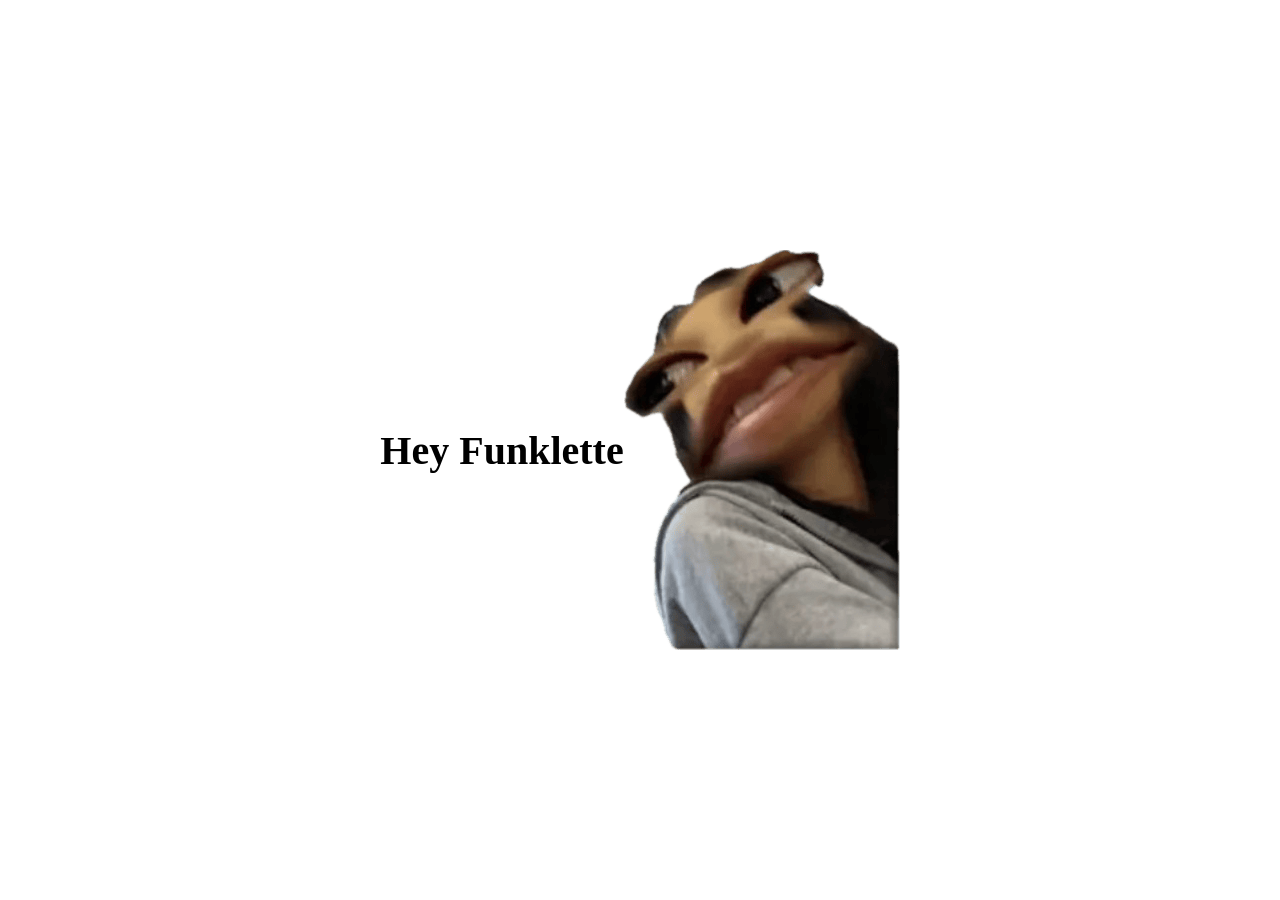
<file: index.html>
<!DOCTYPE html>
<html lang="en">
<head>
    <meta charset="UTF-8">
    <meta name="viewport" content="width=device-width, initial-scale=1.0">
    <title>cottage cheese</title>
    <link rel="stylesheet" href="f.css">
</head>

<body>
    <h1 id="message">Hey Funklette</h1>
    <img src="funklette.png">
    
</body>

</html>
</file>
<file: f.css>
#message{
    font-family: cursive;
    font-size:40px;
}

body {
  display: flex;
  justify-content: center;
  align-items: center;
  height: 100vh;
  margin: 0;
}
</file>
